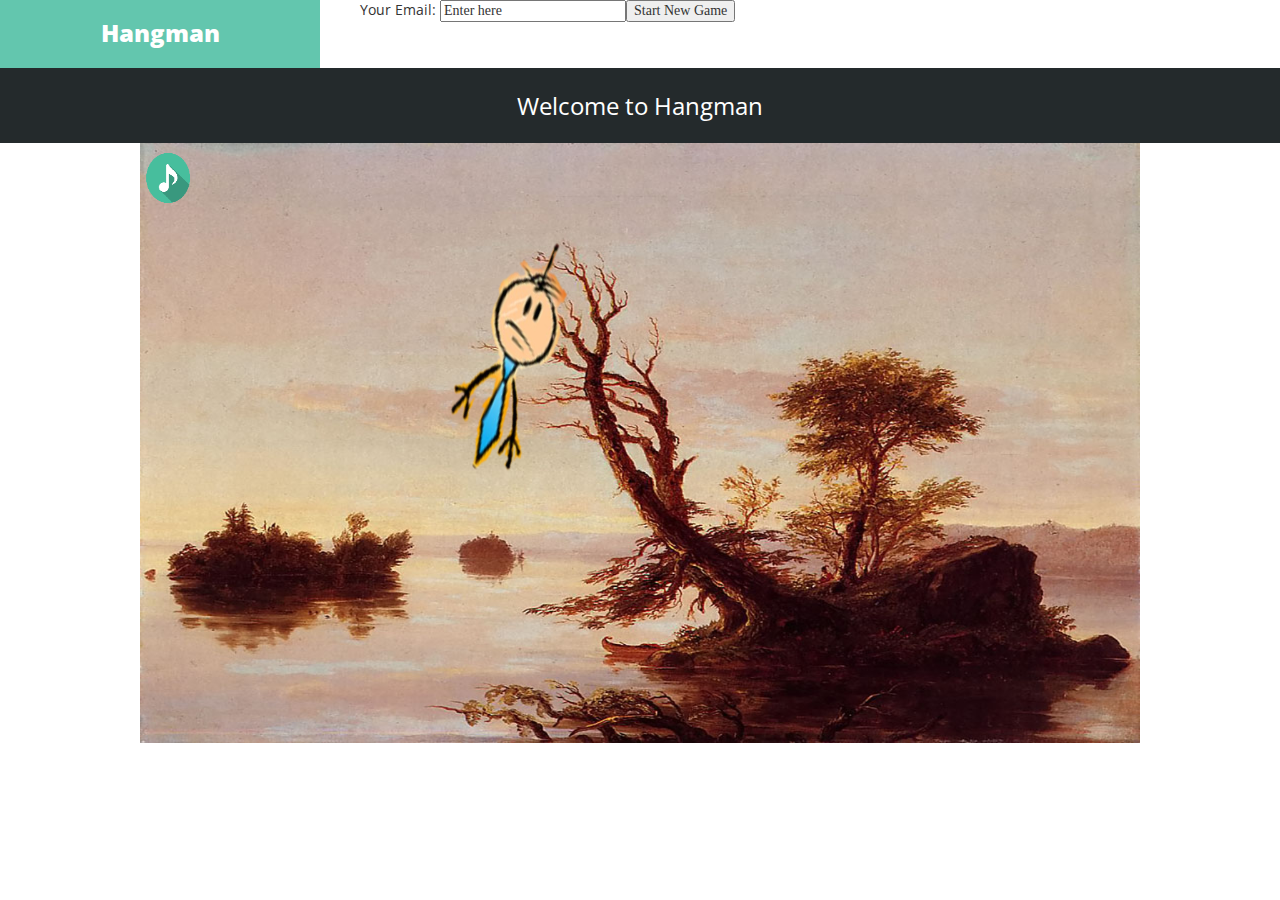
<file: home.html>
<!-- index.html -->
<!DOCTYPE html>
<html lang = "en">
  <head>
    <meta charset="utf-8">
    <meta http-equiv="X-UA-Compatible" content="IE=edge">
    <meta name="viewport" content="width=device-width, initial-scale=1, maximum-scale=1">  
    <title>Hang Man--Simin</title>

    <link type="text/css" href="css/jquery.alerts.css" rel="stylesheet"  media="screen">
    <script type="text/javascript" src="js/jQuery.js" ></script>
    <script type="text/javascript" src="js/jquery.ui.draggable.js"></script>
    <script type="text/javascript" src="js/jquery.alerts.js"></script>
    <script type="text/javascript" src="js/model.js"></script>
    <script src="js/jquery-1.11.3.min.js"></script>
    
   <!-- HTML5 Shim and Respond.js IE8 support of HTML5 elements and media queries -->
    <!-- WARNING: Respond.js doesn't work if you view the page via file:// -->
    <!--[if lt IE 9]>
      <script src="https://oss.maxcdn.com/libs/html5shiv/3.7.0/html5shiv.js"></script>
      <script src="https://oss.maxcdn.com/libs/respond.js/1.4.2/respond.min.js"></script>
    <![endif]-->

    <script type="text/javascript" src="js/phaser.js"></script>
    <!--No JS on this browser-->
    <noscript> Your browser does not support JavaScript!</noscript>
  </head>
  
  <body>
    <header class="clearfix">
        <div class="logo col-md-3"><h2 class="logo-text">Hangman</h2></div>
            <nav class="clearfix">
                <ul class="clearfix">
                    <li class="clearfix"><form >Your Email: <input id = "userEmail" type="text" name="Email" value="Enter here"><br></form></li>
                    <li class="clearfix"><input id="submit" type="button" onclick="uploadEmail();" value="Start New Game"></li>
                </ul>
            </nav>
        </div>     
    </header>
    <div class="h2-wrap">
      <div class="container">
        <div class="row">
            <div id="buttons" align="center">
                <div class="col-md-12">
                    <h2 class="standard-block">Welcome to Hangman</h2>
                </div>
            </div>
        </div>
      </div>
    </div>
    <script type="text/javascript" src="js/model.js"></script>
  </body>
  <link href="css/bootstrap.min.css" rel="stylesheet">
  <link rel="stylesheet" href="css/styles.css">
  <link rel="stylesheet" href="css/queries.css">
  <link href="http://netdna.bootstrapcdn.com/font-awesome/4.0.3/css/font-awesome.css" rel="stylesheet">
  <!-- Fonts -->
  <link href='http://fonts.googleapis.com/css?family=Sintony:400,700' rel='stylesheet' type='text/css'>
  <link href='http://fonts.googleapis.com/css?family=Open+Sans:400,600,700' rel='stylesheet' type='text/css'>
  <link href='http://fonts.googleapis.com/css?family=Tangerine:400,700' rel='stylesheet' type='text/css'>
  <link href='http://fonts.googleapis.com/css?family=Indie+Flower' rel='stylesheet' type='text/css'>

  <script type="text/javascript">
  //link textbox enter to submit
  $("#userEmail").keypress(function(event){
    if(event.keyCode == 13){
        $("#submit").click();
    }
  });
  $('form').keypress(function(event) { 
    return event.keyCode != 13;
  });
  </script>
</html>
</file>
<file: css/queries.css>
/* ==========================================================================
   CSS Queries
   ========================================================================== */

@media screen and (max-width: 1200px) {  
    nav {   
        height: auto;
        width: 100%;  
    }  
    nav ul {  
        width: 100%;  
        display: block;  
        height: auto;
        margin: 0;
        padding: 0;  
    }  
    nav li {  
        width: 100%;  
        float: left;  
        background-color: #242a2c; 
        position: relative;
        text-align: center;
    }
    nav ul li a {  
        width: 100%;  
        float: left;  
        background-color: #242a2c; 
        position: relative;
        padding: 25px 0; 
        text-align: center;
        border-bottom: 1px dotted rgba(255, 255, 255, 0.2);
    }
    nav ul li a.last {  
        border-bottom: none;
    }
    .laptop-placeholder img {
        max-width: 80%;
    }
}  

@media only screen and (max-width : 1200px) {  
    nav {  
        border-bottom: 0;  
    }  
    nav ul {  
        display: none;  
        height: auto;  
    }
    .pullcontainer {
	    width: 100%;
		text-align: right;
		padding: 20px 20px 0 0;
    }   
    .pullcontainer a#pull {  
        display: block;  
        width: 100%;
        color: #242a2c;   
    }   
}
</file>
<file: css/styles.css>
/*! normalize.css v1.0.0 | MIT License | git.io/normalize */
 
/* ==========================================================================
   HTML5 display definitions
   ========================================================================== */
 
/*
 * Corrects `block` display not defined in IE 6/7/8/9 and Firefox 3.
 */
 
article,
aside,
details,
figcaption,
figure,
footer,
header,
hgroup,
nav,
section,
summary {
    display: block;
}
 
/*
 * Corrects `inline-block` display not defined in IE 6/7/8/9 and Firefox 3.
 */
 
audio,
canvas,
video {
    display: block;
    max-width: 1000px;
    margin: 0 auto;
    /*display: inline;
    /*zoom: 1;*/
}
 
/*
 * Prevents modern browsers from displaying `audio` without controls.
 * Remove excess height in iOS 5 devices.
 */
 
audio:not([controls]) {
    display: none;
    height: 0;
}
 
/*
 * Addresses styling for `hidden` attribute not present in IE 7/8/9, Firefox 3,
 * and Safari 4.
 * Known issue: no IE 6 support.
 */
 
[hidden] {
    display: none;
}
 
/* ==========================================================================
   Base
   ========================================================================== */
 
/*
 * 1. Corrects text resizing oddly in IE 6/7 when body `font-size` is set using
 *    `em` units.
 * 2. Prevents iOS text size adjust after orientation change, without disabling
 *    user zoom.
 */
 
html {
    font-size: 100%; /* 1 */
    -webkit-text-size-adjust: 100%; /* 2 */
    -ms-text-size-adjust: 100%; /* 2 */
}

html, html a {
    -webkit-font-smoothing: antialiased !important;
    -moz-font-smoothing: antialiased !important;
    -o-font-smoothing: antialiased !important;
    text-shadow: 1px 1px 1px rgba(0,0,0,0.004);
    transition: 0.5s ease;
    -moz-transition: 0.5s ease;
    -webkit-transition: 0.5s ease;
    -o-transition: 0.5s ease;
}
 
/*
 * Addresses `font-family` inconsistency between `textarea` and other form
 * elements.
 */
 
html,
button,
input,
select,
textarea {
    font-family: serif;
}
 
/*
 * Addresses margins handled incorrectly in IE 6/7.
 */
 
body {
    margin: 0;
    font-family: 'Open Sans', sans-serif;
}
 
/* ==========================================================================
   Links
   ========================================================================== */
 


/*
 * Addresses `outline` inconsistency between Chrome and other browsers.
 */
 
a:focus {
    /*outline: thin dotted;*/
}
 
a {
    color: inherit;
}

/*
 * Improves readability when focused and also mouse hovered in all browsers.
 */
 
a:active
a:hover {
    outline: none;
}
 
/* ==========================================================================
   Typography
   ========================================================================== */
 
/*
 * Addresses font sizes and margins set differently in IE 6/7.
 * Addresses font sizes within `section` and `article` in Firefox 4+, Safari 5,
 * and Chrome.
 */
 
h1 {
    font-size: 2em;
    margin: 0.67em 0;
}
 
h2 {
    font-size: 1.5em;
    margin: 0.83em 0;
    font-weight: 800;
}
 
h3 {
    font-size: 1.17em;
    margin: 1em 0;
}
 
h4 {
    font-size: 1em;
    margin: 1.33em 0;
}
 
h5 {
    font-size: 0.83em;
    margin: 1.67em 0;
}
 
h6 {
    font-size: 0.75em;
    margin: 2.33em 0;
}
 
/*
 * Addresses styling not present in IE 7/8/9, Safari 5, and Chrome.
 */
 
abbr[title] {
    border-bottom: 1px dotted;
}
 
/*
 * Addresses style set to `bolder` in Firefox 3+, Safari 4/5, and Chrome.
 */
 
b,
strong {
    font-weight: bold;
}
 
blockquote {
    margin: 1em 40px;
}
 
/*
 * Addresses styling not present in Safari 5 and Chrome.
 */
 
dfn {
    font-style: italic;
}
 
/*
 * Addresses styling not present in IE 6/7/8/9.
 */
 
mark {
    background: #ff0;
    color: #000;
}
 
/*
 * Addresses margins set differently in IE 6/7.
 */
 
p,
pre {
    margin: 1em 0;
}
 
/*
 * Corrects font family set oddly in IE 6, Safari 4/5, and Chrome.
 */
 
code,
kbd,
pre,
samp {
    font-family: monospace, serif;
    _font-family: 'courier new', monospace;
    font-size: 1em;
}
 
/*
 * Improves readability of pre-formatted text in all browsers.
 */
 
pre {
    white-space: pre;
    white-space: pre-wrap;
    word-wrap: break-word;
}
 
/*
 * Addresses CSS quotes not supported in IE 6/7.
 */
 
q {
    quotes: none;
}
 
/*
 * Addresses `quotes` property not supported in Safari 4.
 */
 
q:before,
q:after {
    content: '';
    content: none;
}
 
small {
    font-size: 75%;
}
 
/*
 * Prevents `sub` and `sup` affecting `line-height` in all browsers.
 */
 
sub,
sup {
    font-size: 75%;
    line-height: 0;
    position: relative;
    vertical-align: baseline;
}
 
sup {
    top: -0.5em;
}
 
sub {
    bottom: -0.25em;
}
 
/* ==========================================================================
   Lists
   ========================================================================== */
 
/*
 * Addresses margins set differently in IE 6/7.
 */
 
dl,
menu,
ol,
ul {
    margin: 1em 0;
}
 
dd {
    margin: 0 0 0 40px;
}
 
/*
 * Addresses paddings set differently in IE 6/7.
 */
 
menu,
ol,
ul {
    padding: 0 0 0 40px;
}

/*
 * Corrects list images handled incorrectly in IE 7.
 */
 
nav ul,
nav ol {
    list-style: none;
    list-style-image: none;
}
 
/* ==========================================================================
   Embedded content
   ========================================================================== */
 
/*
 * 1. Removes border when inside `a` element in IE 6/7/8/9 and Firefox 3.
 * 2. Improves image quality when scaled in IE 7.
 */
 
img {
    border: 0; /* 1 */
    -ms-interpolation-mode: bicubic; /* 2 */
}
 


/*
 * Corrects overflow displayed oddly in IE 9.
 */
 
svg:not(:root) {
    overflow: hidden;
}
 
/* ==========================================================================
   Figures
   ========================================================================== */
 
/*
 * Addresses margin not present in IE 6/7/8/9, Safari 5, and Opera 11.
 */
 
figure {
    margin: 0;
}
 
/* ==========================================================================
   Forms
   ========================================================================== */
 
/*
 * Corrects margin displayed oddly in IE 6/7.
 */
 
form {
    margin: 0;
}
 
/*
 * Define consistent border, margin, and padding.
 */
 
fieldset {
    border: 1px solid #c0c0c0;
    margin: 0 2px;
    padding: 0.35em 0.625em 0.75em;
}
 
/*
 * 1. Corrects color not being inherited in IE 6/7/8/9.
 * 2. Corrects text not wrapping in Firefox 3.
 * 3. Corrects alignment displayed oddly in IE 6/7.
 */
 
legend {
    border: 0; /* 1 */
    padding: 0;
    white-space: normal; /* 2 */
    *margin-left: -7px; /* 3 */
}
 
/*
 * 1. Corrects font size not being inherited in all browsers.
 * 2. Addresses margins set differently in IE 6/7, Firefox 3+, Safari 5,
 *    and Chrome.
 * 3. Improves appearance and consistency in all browsers.
 */


button,
input,
select,
textarea {
    font-size: 100%; /* 1 */
    margin: 0; /* 2 */
    vertical-align: baseline; /* 3 */
    *vertical-align: middle; /* 3 */
}
 
/*
 * Addresses Firefox 3+ setting `line-height` on `input` using `!important` in
 * the UA stylesheet.
 */
 
button,
input {
    line-height: normal;
}
 
/*
 * 1. Avoid the WebKit bug in Android 4.0.* where (2) destroys native `audio`
 *    and `video` controls.
 * 2. Corrects inability to style clickable `input` types in iOS.
 * 3. Improves usability and consistency of cursor style between image-type
 *    `input` and others.
 * 4. Removes inner spacing in IE 7 without affecting normal text inputs.
 *    Known issue: inner spacing remains in IE 6.
 */
 
button,
html input[type="button"], /* 1 */
input[type="reset"],
input[type="submit"] {
    -webkit-appearance: button; /* 2 */
    cursor: pointer; /* 3 */
    *overflow: visible;  /* 4 */
}
 
/*
 * Re-set default cursor for disabled elements.
 */
 
button[disabled],
input[disabled] {
    cursor: default;
}
 
button.myButtons {
    background:#f78096;
    background: -moz-linear-gradient(top,#f78096 0%,#f56778 100%);
    background: -webkit-gradient(linear,left top,left bottom,color-stop(0%,#f78096),color-stop(100%,#f56778));
    background: -webkit-linear-gradient(top,#f78096 0%,#f56778 100%);
    background: -o-linear-gradient(top,#f78096 0%,#f56778 100%);
    background: -ms-linear-gradient(top,#f78096 0%,#f56778 100%);
        filter: progid: DXImageTransform.Microsoft.gradient( startColorstr='#f78096',endColorstr='#f78096',GradientType=0);
    padding:5px 10px;
    color:#fff;
    font-family:'Helvetica Neue',sans-serif;
    font-size:12px;
    border-radius:4px;
    -moz-border-radius:4px;
    -webkit-border-radius:4px;
    border:1px solid #ae4553;
    margin-left:10px;
}
.myButtons:hover {
    background-color:#5cbf2a;
    font-size:18px;
}
.myButtons:active {
    position:relative;
    top:1px;
} 

.myButtons:disabled {
    color:#ffffff;
    background:#FFCCFF;
}
/*
 * 1. Addresses box sizing set to content-box in IE 8/9.
 * 2. Removes excess padding in IE 8/9.
 * 3. Removes excess padding in IE 7.
 *    Known issue: excess padding remains in IE 6.
 */
 
input[type="checkbox"],
input[type="radio"] {
    box-sizing: border-box; /* 1 */
    padding: 0; /* 2 */
    *height: 13px; /* 3 */
    *width: 13px; /* 3 */
}
 
/*
 * 1. Addresses `appearance` set to `searchfield` in Safari 5 and Chrome.
 * 2. Addresses `box-sizing` set to `border-box` in Safari 5 and Chrome
 *    (include `-moz` to future-proof).
 */
 
input[type="search"] {
    -webkit-appearance: textfield; /* 1 */
    -moz-box-sizing: content-box;
    -webkit-box-sizing: content-box; /* 2 */
    box-sizing: content-box;
}
 
/*
 * Removes inner padding and search cancel button in Safari 5 and Chrome
 * on OS X.
 */
 
input[type="search"]::-webkit-search-cancel-button,
input[type="search"]::-webkit-search-decoration {
    -webkit-appearance: none;
}
 
/*
 * Removes inner padding and border in Firefox 3+.
 */
 
button::-moz-focus-inner,
input::-moz-focus-inner {
    border: 0;
    padding: 0;
}
 
/*
 * 1. Removes default vertical scrollbar in IE 6/7/8/9.
 * 2. Improves readability and alignment in all browsers.
 */
 
textarea {
    overflow: auto; /* 1 */
    vertical-align: top; /* 2 */
}
 
/* ==========================================================================
   Tables
   ========================================================================== */
 
/*
 * Remove most spacing between table cells.
 */
 
table {
    border-collapse: collapse;
    border-spacing: 0;
}

/* ==========================================================================
   User Styles
   ========================================================================== */
 
/*
 * Put all your custom styles here.
 */
 .clearfix:before,  
.clearfix:after {  
    content: " ";  
    display: table;  
}  
.clearfix:after {  
    clear: both;  
}  
.clearfix {  
    *zoom: 1;  
}  
.pullcontainer a#pull {  
    display: none;  
}
header {
    background-color: #fff;
}
h2.logo-text {
    font-size: 24px;
    margin: 0;
    padding: 20px 20px;
    text-align: center;
}
.logo {
    float: left;
    text-align: right;
    height: 68px;
    background-color: #63c6ae;
    position: relative;
    color: #fff;
}
.logo-bg {
    background-color: #63c6ae;
    position: absolute;
    left:0px;
    top: 0px;
    padding: 34px;
    width: 50%;
}
h2 a{
    font-size: 24px;
    margin: 0;
    padding: 20px 20px;
    text-align: center;
}
h2 a:hover {
    text-decoration: none;
    color: #586165;
}
h2 a.active {
    color: #586165;
}
nav {
    float: left;
    background-color: #fff;
}
nav ul {
    margin: 0;
}
nav ul li {
    list-style: none;
    float: left;
}
nav ul li a {
    display: block;
    padding: 25px 43px 23px 5px;
    text-transform: uppercase;
    color: #586165;
    font-size: 14px;
    font-weight: 600;
    letter-spacing: -0.02em;
    transition: 0.5s ease;
    -moz-transition: 0.5s ease;
    -webkit-transition: 0.5s ease;
    -o-transition: 0.5s ease;
}
nav ul li a:hover {
    text-decoration: none;
    color: #63c6ae;
}
nav ul li a.active {
    color: #63c6ae;
}
.hero {
    background: url(../img/herobg.jpg) no-repeat center center; 
    -webkit-background-size: cover;
    -moz-background-size: cover;
    -o-background-size: cover;
    background-size: cover;
    -webkit-box-shadow: inset 0 8px 0px -6px rgba(0,0,0,0.3);
    -moz-box-shadow: inset 0 8px 0px -6px rgba(0,0,0,0.3);
    box-shadow: inset 0 8px 0px -6px rgba(0,0,0,0.3);
    text-align: center;
    padding: 20% 0;
    margin-bottom: 40px;
}
.hero-title {
    background-color: none;/*#63c6ae*/
    color: #fff;
    font-size: 28px;
    font-weight: 600;
    padding: 30px 20px;
    margin-top: 240px;
}
.hero-content {
    background-color: #242a2c;
    margin: 5px 30px 35px;
    color: #fff;
    padding: 20px;
    font-size: 16px;
}
.hero-btn {
    border: solid 1px rgba(255,255,255,0.3);
    background-color: rgba(0,0,0,0.2);
    -moz-border-radius: 5px;
    -webkit-border-radius: 5px;
    border-radius: 5px; /* future proofing */
    -khtml-border-radius: 5px; /* for old Konqueror browsers */
    padding: 15px 25px;
    color: #fff;
    text-decoration: none;
    font-size: 16px;
    font-weight: 600;
}
.hero-btn:hover {
    color: #63c6ae;
    text-decoration: none;
    border: solid 1px rgba(255,255,255,0.6);
    background-color: rgba(0,0,0,0.4);
}
.arrow {
    height: 37px;
    width: 100%;
    padding: 0px;
    margin: -37px 0;
    background-image: url('../img/arrowup.png');
    background-repeat: no-repeat;
    background-position: center;
    position: relative;
}
.carousel {
    text-align: center;
    margin-top: 40px;
}
.av1 {
    height: 88px;
    width: 88px;
    background: url(../img/teamsprite.png) no-repeat;
    background-position:  0px 0px;
    margin: -55px auto;
    position: relative;
}
.ca-hover:hover .av1 {
    background: url(../img/teamsprite.png) no-repeat;
    background-position:  0px -88px;

}
.av2 {
    height: 88px;
    width: 88px;
    background: url(../img/teamsprite.png) no-repeat;
    background-position:  -88px 0px;
    margin: -55px auto;
    position: relative;
}
.ca-hover:hover .av2 {
    background: url(../img/teamsprite.png) no-repeat;
    background-position:  -88px -88px;
}
.av3 {
    height: 88px;
    width: 88px;
    background: url(../img/teamsprite.png) no-repeat;
    background-position:  -176px 0px;
    margin: -55px auto;
    position: relative;
}
.ca-hover:hover .av3 {
    background: url(../img/teamsprite.png) no-repeat;
    background-position:  -176px -88px;
}
.av4 {
    height: 88px;
    width: 88px;
    background: url(../img/teamsprite.png) no-repeat;
    background-position:  -264px 0px;
    margin: -55px auto;
    position: relative;
}
.ca-hover:hover .av4 {
    background: url(../img/teamsprite.png) no-repeat;
    background-position:  -264px -88px;
}
.carousel-content {
    text-align: left;
    padding: 10px 25px;
    border-left: solid 1px #dbe1e7;
}
.carousel-content h3, .text-inter h3 {
    color: #737c85;
    font-size: 21px;
    padding-top: 40px;
}
.carousel-content p, .text-inter p {
    color: #929da5;
    font-size: 14px;
    word-spacing: 2px;
}
.overlay {
    height: 100%;
    position: absolute;
    left: 15px;
    right: 15px;
    top: 0px;
    opacity: 0;
    border: solid 5px #63c6ae;
}
.overlay:hover {
    opacity: 1;
}
.ca-hover:hover .carousel-content h3 {
    color: #63c6ae;
}
.ca-hover:hover .carousel-content p {
    color: #63c6ae;
}
.carousel-img img {
    width: 100%;
    height: 200px;
}
.controls {
    margin: 20px;
    text-align: center;
}
.controls li {
    list-style: none;
    display: inline;
}
.pagination.active {
    background-color: #929da5;
    border-color: #fff;
    height: 15px;
    width: 15px;
}
.pagination {
    border: 3px solid #c3c9ce;
    border-radius: 10px;
    display: inline-block;
    height: 15px;
    width: 15px;
    margin-right: 4px;
    cursor: pointer;
    transition: 0.5s ease;
    -moz-transition: 0.5s ease;
    -webkit-transition: 0.5s ease;
    -o-transition: 0.5s ease;
}
.pagination:hover {
    border-color: #929da5;
}
.text-inter {
    background-color: #f8f9f9;
    padding: 20px 0 80px;
    border-top: solid 1px #e3e3e3;
}
.button.solid-color {
    background-color: #63c6ae;
    padding: 15px 40px;
    border-radius: 3px;
    font-weight: 600;
    font-size: 16px;
    color: #fff;
    margin-right: 15px;
}
.button.solid-color:hover {
    background-color: #929da5;
    text-decoration: none;
}
.button.extra-color {
    background-color: #455357;
    padding: 15px 40px;
    border-radius: 3px;
    font-weight: 600;
    font-size: 16px;
    color: #fff;
}
.button.extra-color:hover {
    background-color: #929da5;
    text-decoration: none;
}
.divider {
    height: 25px;
}
.h2-wrap {
    background-color: #242a2c;
    padding-left: 0px;
    padding-right: 0px;
    padding-top: 5px;
    height : 75px;
}
.standard-block {
    font-size: 24px;
    color: #fff;
    font-weight: 400 !important;
}
.articles {
    overflow: hidden;
}
.container-fluid {
    padding-left: 0px;
    padding-right: 15px;
}
.article-img img {
    width: 100%;
}
.article-img {
    padding-left: 0px;
    padding-right: 0px;
}
.article-overlay {
    height: 100%;
    width: 100%;
    position: absolute;
    top: 0px;
    background-color: #000;
    opacity: 0.5;
    transition: 0.5s ease;
    -moz-transition: 0.5s ease;
    -webkit-transition: 0.5s ease;
    -o-transition: 0.5s ease;
    cursor: pointer;
}
.article-overlay:hover {
    opacity: 0;

}
.container-articles {
    border-bottom: 1px solid #333b3e;
}
.laptop-slider {
    text-align: center;
    background-color: #242a2c;
    padding: 125px 0 100px;
    color: #fff;

}
.slideshow, .quote-slideshow {
    position: relative;
    display: block;
    overflow: hidden;
}
.next, .prev, .quote-next, .quote-prev{
    color: #fff;
    position: absolute;
    top: 50%;
    z-index: 1;
    margin-top: -.75em;
    user-select: none;
    transition: 0.5s ease;
    -moz-transition: 0.5s ease;
    -webkit-transition: 0.5s ease;
    -o-transition: 0.5s ease;
}
.next:hover, .prev:hover, .quote-next:hover, .quote-prev:hover{
    cursor: pointer;
    color: #6dbeaa;
}
.next, .quote-next {
    right: 15px;
}
.prev, .quote-prev{
    left: 15px;
}
figure{
    position: absolute;
    opacity: 0;
    transition: 1s opacity;
    width: 100%;
}
figure.show {
    opacity: 1;
    position: absolute;
    position: static;
    transition: 1s opacity;
}
figcaption{
    font-size: 18px;
    color: #fff;
    text-align: center;
}
figcaption a{
color: #fff;
}
.quote-container {
    background-color: #63c6ae;
    padding: 50px 0;
}
.quote-slideshow {
    height: auto;
}
.quote-slideshow h2 {
    color: #fff;
    font-size: 30px;
    font-weight: 200;
    font-style: italic;
}
.circle {
    background-color: rgba(0,0,0,0.1);
    width: 40px;
    height: 40px;
    border-radius: 50%;
    text-align: center;
}
.circle i {
    margin-top: 6px;
}
.shadow{
    height: 10px;
    background-color: #58b9a1;
}
footer {
    background-color: #242a2c;
    padding: 50px 0 250px 0;
    color: #454e51;
}
footer h2 {
    font-size: 24px;
}
.footer-links li {
    list-style: none;
}
.footer-links li a{
    color: #454e51;
    margin-bottom: 15px;
    display: block;
    font-weight: 600;
}
.footer-links li a:hover {
    color: #687579;
    text-decoration: none;
}
.banner { 
    position: relative; 
    overflow: auto; 
    width: 100%;
    text-align: center;
}
.banner ul {
    margin: 0;
    padding: 0;
}
.banner li { 
    list-style: none; 
}
.banner ul li { 
    float: left;
    height: 776px;
    display: block;
}
.banner .dots {
    position: absolute;
    left: 0;
    right: 0;
    bottom: 20px;
    text-align: left;
}
.banner .dots li {
    display: inline-block;
    width: 10px;
    height: 10px;
    margin: 0 4px;    
    text-indent: -999em;     
    border: 2px solid #fff;
    border-radius: 6px;    
    cursor: pointer;
    opacity: .4;       
    -webkit-transition: background .5s, opacity .5s;
    -moz-transition: background .5s, opacity .5s;
    transition: background .5s, opacity .5s;
}
.banner .dots li.active {
    background: #fff;
    opacity: 1;
}
</file>
